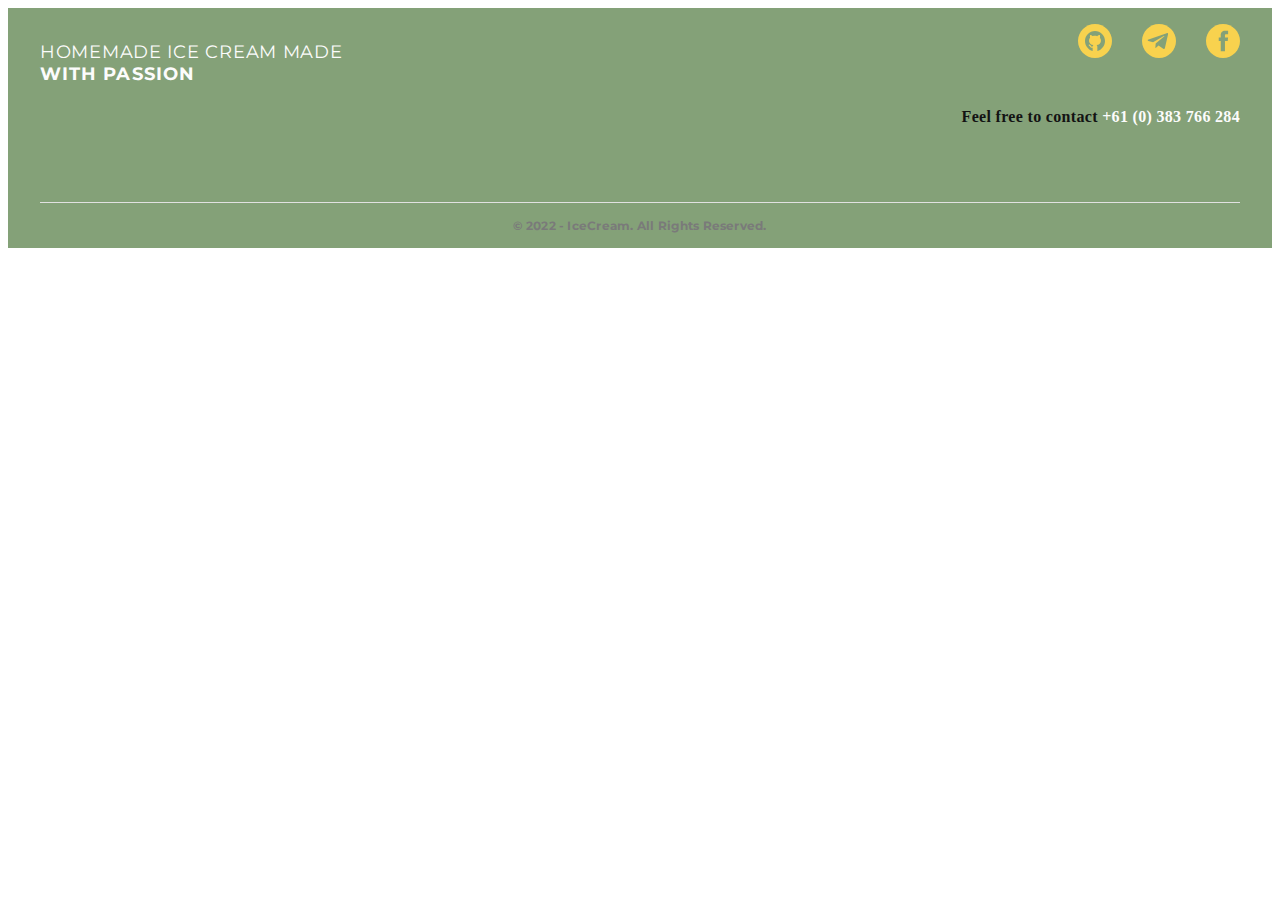
<file: index.html>
<!DOCTYPE html>
<html lang="en">
<head>
    <meta charset="UTF-8">
    <meta http-equiv="X-UA-Compatible" content="IE=edge">
    <meta name="viewport" content="width=device-width, initial-scale=1.0">
    <title>Document</title>
    <link rel="preconnect" href="https://fonts.googleapis.com">
    <link rel="preconnect" href="https://fonts.gstatic.com" crossorigin>
    <link href="https://fonts.googleapis.com/css2?family=Montserrat:wght@400;700&display=swap" rel="stylesheet">
    <link
    href="https://fonts.googleapis.com/css2?family=Tangerine:wght@700&display=swap"
    rel="stylesheet"
  />
    <link rel="stylesheet" href="./css/styles.css">
</head>
<body>
    <footer class="footer">
        <div class="container footer__main">
        <div class="footer__title">
            <h1 class="footer__title-text">homemade ice cream made <br /> <span class="footer__ingredient">with passion</span></h1>
        </div>
        <div class="footer__footer-list">
        <div class="footer__socials">
        <ul class="footer__socials-list">
        <li class="footer__socials-item">
        <a 
        class="footer__socials-link" 
        href="https://github.com" 
        target="_blank"
        rel="noopener norefferer"
        aria-label="GitHub"
        ><svg class="footer__socials-icon" width="34" height="34">
            <use href="./images/symbol-defs.svg#github1"></use></svg>
        </a>
    </li>
    <li class="footer__socials-item">
        <a 
        class="footer__socials-link" 
        href="https://telegram.com"
        target="_blank"
        rel="noopener norefferer"
        aria-label="Telegram"
        ><svg class="footer__socials-icon" width="34" height="34">
            <use href="./images/symbol-defs.svg#telegram1"></use>
        </svg>
        </a>
    </li>
    <li class="footer__socials-item">
        <a 
        class="footer__socials-link" 
        href="https://facebook.com"
        target="_blank"
        rel="noopener norefferer"
        aria-label="Facebook"
        ><svg class="footer__socials-icon" width="34" height="34">
            <use href="./images/symbol-defs.svg#facebook1"></use></svg>
        </a>
        </li>
        </ul>
        </div>
        <div class="footer__contact">
            <p class="footer__contact-text">Feel free to contact <a class="footer__contact-tel" href="tel:+610383766284">+61 (0) 383 766 284</a></p>  
        </div>
    </div>
    </div>
        <div class="footer__text">
            <p class="footer__copy"> &copy; 2022 - IceCream. All Rights Reserved.</p>
        </div>
        </footer>
</body>
</html>
</file>
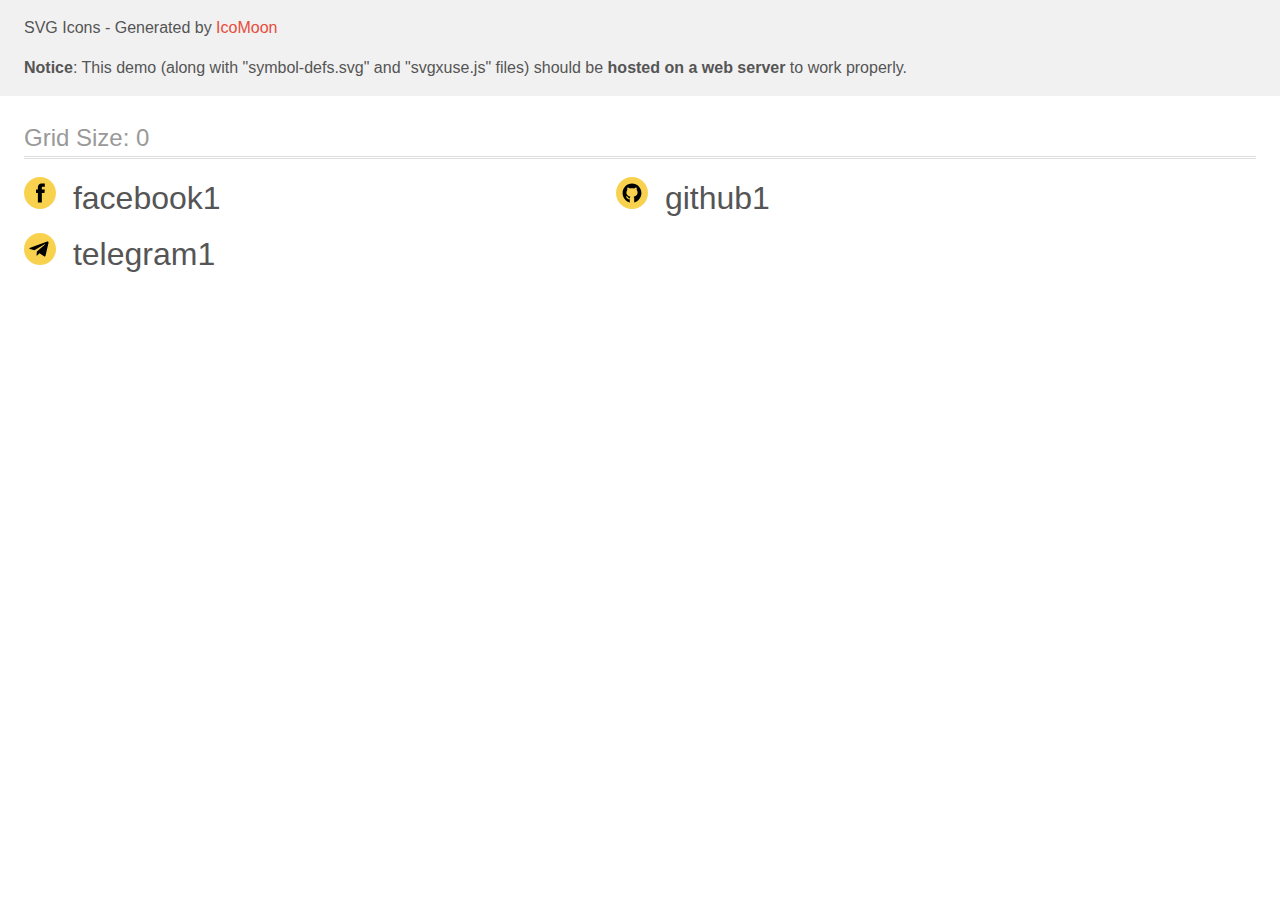
<file: images/demo-external-svg.html>
<!doctype html>
<html>
<head>
    <title>IcoMoon - SVG Icons</title>
    <meta charset="utf-8">
    <meta name="viewport" content="width=device-width, initial-scale=1">
    <link rel="stylesheet" href="demo-files/demo.css">
    <link rel="stylesheet" href="style.css">
</head>
<body>
<header class="bgc1 clearfix">
<div class="mhl">
    <p>SVG Icons - Generated by <a href="https://icomoon.io/app">IcoMoon</a></p><p><strong>Notice</strong>: This demo (along with "symbol-defs.svg" and "svgxuse.js" files) should be <b>hosted on a web server</b> to work properly.</p>
</div>
</header>
    <div class="clearfix mhl ptl">
        <h1 class="mvm mtn fgc1">Grid Size: 0</h1>
        <div class="glyph fs1">
            <div class="clearfix pbs">
                <svg class="icon facebook1"><use xlink:href="symbol-defs.svg#facebook1"></use></svg><span class="name"> facebook1</span>
            </div>
        </div>
        <div class="glyph fs1">
            <div class="clearfix pbs">
                <svg class="icon github1"><use xlink:href="symbol-defs.svg#github1"></use></svg><span class="name"> github1</span>
            </div>
        </div>
        <div class="glyph fs1">
            <div class="clearfix pbs">
                <svg class="icon telegram1"><use xlink:href="symbol-defs.svg#telegram1"></use></svg><span class="name"> telegram1</span>
            </div>
        </div>
  </div>
<script defer src="svgxuse.js"></script>
</body>
</html>
</file>
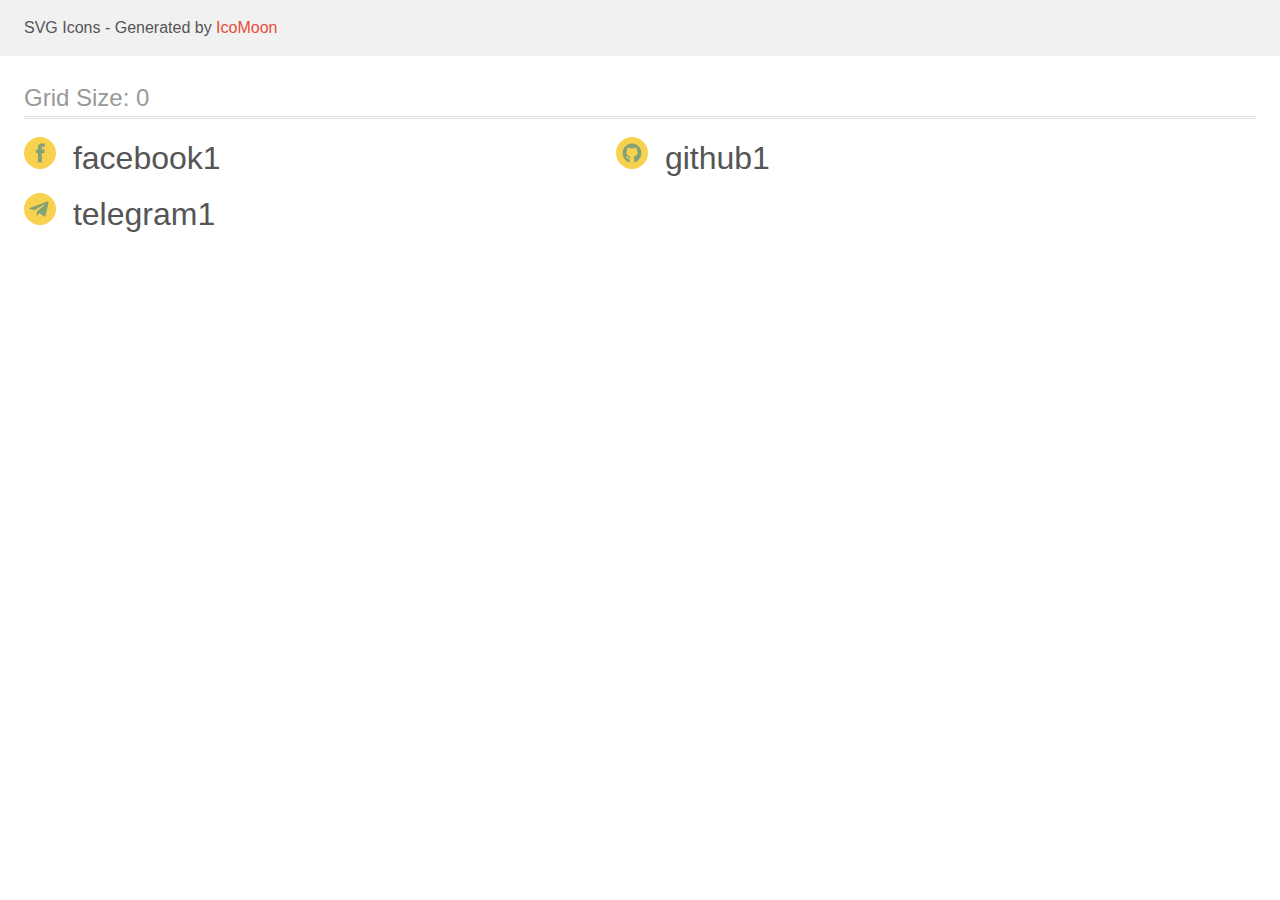
<file: images/demo.html>
<!doctype html>
<html>
<head>
    <title>IcoMoon - SVG Icons</title>
    <meta charset="utf-8">
    <meta name="viewport" content="width=device-width, initial-scale=1">
    <link rel="stylesheet" href="demo-files/demo.css">
    <link rel="stylesheet" href="style.css">
</head>
<body>
<svg aria-hidden="true" style="position: absolute; width: 0; height: 0; overflow: hidden;" version="1.1" xmlns="http://www.w3.org/2000/svg" xmlns:xlink="http://www.w3.org/1999/xlink">
<defs>
<symbol id="facebook1" viewBox="0 0 32 32">
<path fill="#f8d24e" style="fill: var(--color1, #f8d24e)" d="M16 32c8.837 0 16-7.163 16-16s-7.163-16-16-16c-8.837 0-16 7.163-16 16s7.163 16 16 16z"></path>
<path fill="#84a178" style="fill: var(--color2, #84a178)" d="M20.446 15.982h-2.61v9.619h-3.955v-9.619h-1.881v-3.38h1.881v-2.187c0-1.564 0.739-4.014 3.99-4.014l2.929 0.012v3.281h-2.125c-0.349 0-0.839 0.175-0.839 0.921v1.989h2.955l-0.346 3.377z"></path>
</symbol>
<symbol id="github1" viewBox="0 0 32 32">
<path fill="#f8d24e" style="fill: var(--color1, #f8d24e)" d="M32 16c0 8.837-7.163 16-16 16s-16-7.163-16-16c0-8.837 7.163-16 16-16s16 7.163 16 16z"></path>
<path fill="#84a178" style="fill: var(--color2, #84a178)" d="M16 6.588c-5.169 0-9.412 4.242-9.412 9.412 0 4.411 3.095 8.419 7.206 9.412v-3.114c-0.407 0.089-0.782 0.092-1.197-0.030-0.556-0.164-1.008-0.535-1.344-1.1-0.214-0.361-0.593-0.752-0.988-0.723l-0.097-1.099c0.855-0.073 1.595 0.521 2.034 1.259 0.195 0.328 0.419 0.52 0.708 0.605 0.278 0.082 0.578 0.043 0.926-0.080 0.088-0.698 0.407-0.959 0.648-1.326v-0.001c-2.451-0.366-3.428-1.666-3.816-2.693-0.514-1.363-0.238-3.066 0.671-4.142 0.018-0.021 0.050-0.076 0.037-0.114-0.417-1.258 0.091-2.299 0.11-2.41 0.481 0.142 0.559-0.143 2.089 0.786l0.264 0.159c0.111 0.066 0.076 0.028 0.186 0.020 0.639-0.173 1.312-0.269 1.975-0.278 0.668 0.009 1.337 0.104 2.002 0.285l0.086 0.009c-0.007-0.001 0.023-0.005 0.075-0.036 1.911-1.157 1.842-0.779 2.355-0.946 0.019 0.111 0.519 1.169 0.107 2.411-0.056 0.171 1.657 1.739 0.708 4.256-0.388 1.027-1.365 2.328-3.816 2.693v0.001c0.314 0.479 0.692 0.734 0.69 1.722v3.887c4.111-0.993 7.206-5 7.206-9.412 0-5.169-4.242-9.412-9.412-9.412v0z"></path>
</symbol>
<symbol id="telegram1" viewBox="0 0 32 32">
<path fill="#f8d24e" style="fill: var(--color1, #f8d24e)" d="M32 16c0 8.837-7.163 16-16 16s-16-7.163-16-16c0-8.837 7.163-16 16-16s16 7.163 16 16z"></path>
<path fill="#84a178" style="fill: var(--color2, #84a178)" d="M12.867 18.375l-0.318 4.169c0.454 0 0.651-0.182 0.887-0.401l2.13-1.9 4.415 3.017c0.81 0.421 1.38 0.199 1.599-0.695l2.898-12.672 0.001-0.001c0.257-1.117-0.433-1.554-1.222-1.28l-17.032 6.086c-1.162 0.421-1.145 1.026-0.198 1.3l4.355 1.264 10.115-5.907c0.476-0.294 0.909-0.131 0.553 0.163l-8.182 6.857z"></path>
</symbol>
</defs>
</svg>

<header class="bgc1 clearfix">
<div class="mhl">
    <p>SVG Icons - Generated by <a href="https://icomoon.io/app">IcoMoon</a></p>
</div>
</header>
    <div class="clearfix mhl ptl">
        <h1 class="mvm mtn fgc1">Grid Size: 0</h1>
        <div class="glyph fs1">
            <div class="clearfix pbs">
                <svg class="icon facebook1"><use xlink:href="#facebook1"></use></svg><span class="name"> facebook1</span>
            </div>
        </div>
        <div class="glyph fs1">
            <div class="clearfix pbs">
                <svg class="icon github1"><use xlink:href="#github1"></use></svg><span class="name"> github1</span>
            </div>
        </div>
        <div class="glyph fs1">
            <div class="clearfix pbs">
                <svg class="icon telegram1"><use xlink:href="#telegram1"></use></svg><span class="name"> telegram1</span>
            </div>
        </div>
  </div>
<script defer src="svgxuse.js"></script>
</body>
</html>
</file>
<file: css/styles.css>
html {
    box-sizing: border-box;
}

.container {
    margin: 0 auto;

    @media screen and (min-width: 320px) {
        width: 480px;
      }
      @media screen and (max-width: 320px) {
        width: 100%;
      }
    
      @media screen and (min-width: 768px) {
        width: 768px;
      }
    
      @media screen and (min-width: 1200px) {
        width: 1200px;
      }
}


.footer__main {
    display: flex;
    flex-wrap: wrap;
    align-items: baseline;
    border-bottom: 1px solid #E1E1E1;
}


.footer {
    background-color: #84A178;
}



.footer__title-text {
    font-family: 'Montserrat';
font-style: normal;
font-weight: 400;
font-size: 30px;
line-height: calc(37 / 30);
letter-spacing: 0.04em;
text-transform: uppercase;
color: #FCFCFC;

@media screen and (min-width: 320px) {
    font-size: 18px;
    line-height: calc(22 / 18);
  }
  @media screen and (max-width: 320px) {
    font-size: 18px;
line-height: calc(22 / 18);
  }

  @media screen and (min-width: 768px) and (max-width: 1199px){
    font-size: 26px;
line-height: calc(32 / 26);
  }


}

.footer__ingredient {
    font-family: 'Montserrat';
font-style: normal;
font-weight: 700;
font-size: 58px;
line-height: calc(71 / 58);
letter-spacing: 0.06em;
text-transform: uppercase;

color: #FCFCFC;

@media screen and (min-width: 320px) {
    font-size: 18px;
    line-height: calc(22 / 18);
  }
  @media screen and (max-width: 320px) {
    font-size: 18px;
line-height: calc(22 / 18);
  }

  @media screen and (min-width: 768px) and (max-width: 1199px){
    font-size: 26px;
line-height: calc(32 / 26);
  }
}

.footer__socials-icon {
    fill: #84a178;
}

.footer__socials-icon:hover,
.footer__socials-icon:focus {
    fill: #FCFCFC;
}

.footer__socials-list {
    display: flex;
    flex-wrap: wrap;
    justify-content: flex-end;
    gap: 30px;
    margin-bottom: 40px;
    list-style: none;
    align-items: baseline;

    @media screen and (min-width: 320px) and (max-width: 768px) {
        margin-bottom: 32px;
      }
    
      @media screen and (max-width: 320px) {
        margin-bottom: 38px;
      }
}


.footer__footer-list {
    margin-left: auto;
    padding-bottom: 54px;
}

.footer__contact {
    @media screen and (min-width: 320px) and (max-width: 767px) {
        text-align: right;
      }
      @media screen and (min-width: 768px) {
        text-align: right;
      }
    
}

.footer__contact-text {
font-weight: 700;
font-size: 16px;
line-height: calc(30 / 16);
letter-spacing: 0.02em;

color: #131313;
}

.footer__contact-tel {
text-decoration: none;
color: #FCFCFC;
font-weight: 700;
font-size: 16px;
line-height: calc(30 / 16);
letter-spacing: 0.02em;

}

.footer__copy {
text-align: center;
margin: 0;
padding-top: 12px;
padding-bottom: 11px;
font-family: 'Montserrat';
font-style: normal;
font-weight: 700;
font-size: 12px;
line-height: 186%;
letter-spacing: 0.02em;
color: #7A7A7A;


@media screen and (min-width: 320px) and (max-width: 767px) {
    font-size: 14px;
    line-height: 152%;
  }

  @media screen and (min-width: 768px) {
    font-size: 14px;
    line-height: 186%;
  }

  @media screen and (min-width: 1200px) {
font-size: 12px;
line-height: 186%;
  }

}

.footer__text {
 justify-content: center;
 align-items: center;
}
</file>
<file: images/demo-files/demo.css>
body {
  padding: 0;
  margin: 0;
  font-family: sans-serif;
  font-size: 1em;
  line-height: 1.5;
  color: #555;
  background: #fff;
}
h1 {
  font-size: 1.5em;
  font-weight: normal;
  box-shadow: 0 1px #ddd, 0 2px #fff, 0 3px #ddd;
}
small {
  font-size: .66666667em;
}
a {
  color: #e74c3c;
  text-decoration: none;
}
a:hover, a:focus {
  box-shadow: 0 1px #e74c3c;
}
.bshadow0, input {
  box-shadow: inset 0 -2px #e7e7e7;
}
input:hover {
  box-shadow: inset 0 -2px #ccc;
}
input, fieldset {
  font-size: 1em;
  margin: 0;
  padding: 0;
  border: 0;
}
input {
  color: inherit;
  line-height: 1.5;
  height: 1.5em;
  padding: .25em 0;
}
input:focus {
  outline: none;
  box-shadow: inset 0 -2px #449fdb;
}
.glyph {
  font-size: 16px;
  margin-right: 1.5em;
  float: left;
  width: 17em;
}
svg {
  color: #000;
}
.liga {
  width: 80%;
  width: calc(100% - 2.5em);
}
.talign-right {
  text-align: right;
}
.talign-center {
  text-align: center;
}
.bgc1 {
  background: #f1f1f1;
}
.fgc0 {
  color: #000;
}
.fgc1 {
  color: #999;
}
p {
  margin-top: 1em;
  margin-bottom: 1em;
}
.mvm {
  margin-top: .75em;
  margin-bottom: .75em;
}
.mtn {
  margin-top: 0;
}
.mtl, .mal {
  margin-top: 1.5em;
}
.mbl, .mal {
  margin-bottom: 1.5em;
}
.mal, .mhl {
  margin-left: 1.5em;
  margin-right: 1.5em;
}
.mhmm {
  margin-left: 1em;
  margin-right: 1em;
}
.ptl {
  padding-top: 1.5em;
}
.pbs, .pvs {
  padding-bottom: .25em;
}
.pvs, .pts {
  padding-top: .25em;
}
.unit {
  float: left;
}
.unitRight {
  float: right;
}
.size1of2 {
  width: 50%;
}
.size1of1 {
  width: 100%;
}
.clearfix:before, .clearfix:after {
  content: " ";
  display: table;
}
.clearfix:after {
  clear: both;
}
.hidden-true {
  display: none;
}
.textbox0 {
  width: 3em;
  background: #f1f1f1;
  padding: .25em .5em;
  line-height: 1.5;
  height: 1.5em;
}
.fs0 {
  font-size: 16px;
}
.fs1 {
  font-size: 32px;
}
.name {
  margin-left: .25em;
}
</file>
<file: images/style.css>
.icon {
  display: inline-block;
  width: 1em;
  height: 1em;
  stroke-width: 0;
  stroke: currentColor;
  fill: currentColor;
}

/* ==========================================
Single-colored icons can be modified like so:
.name {
  font-size: 32px;
  color: red;
}
========================================== */
</file>
